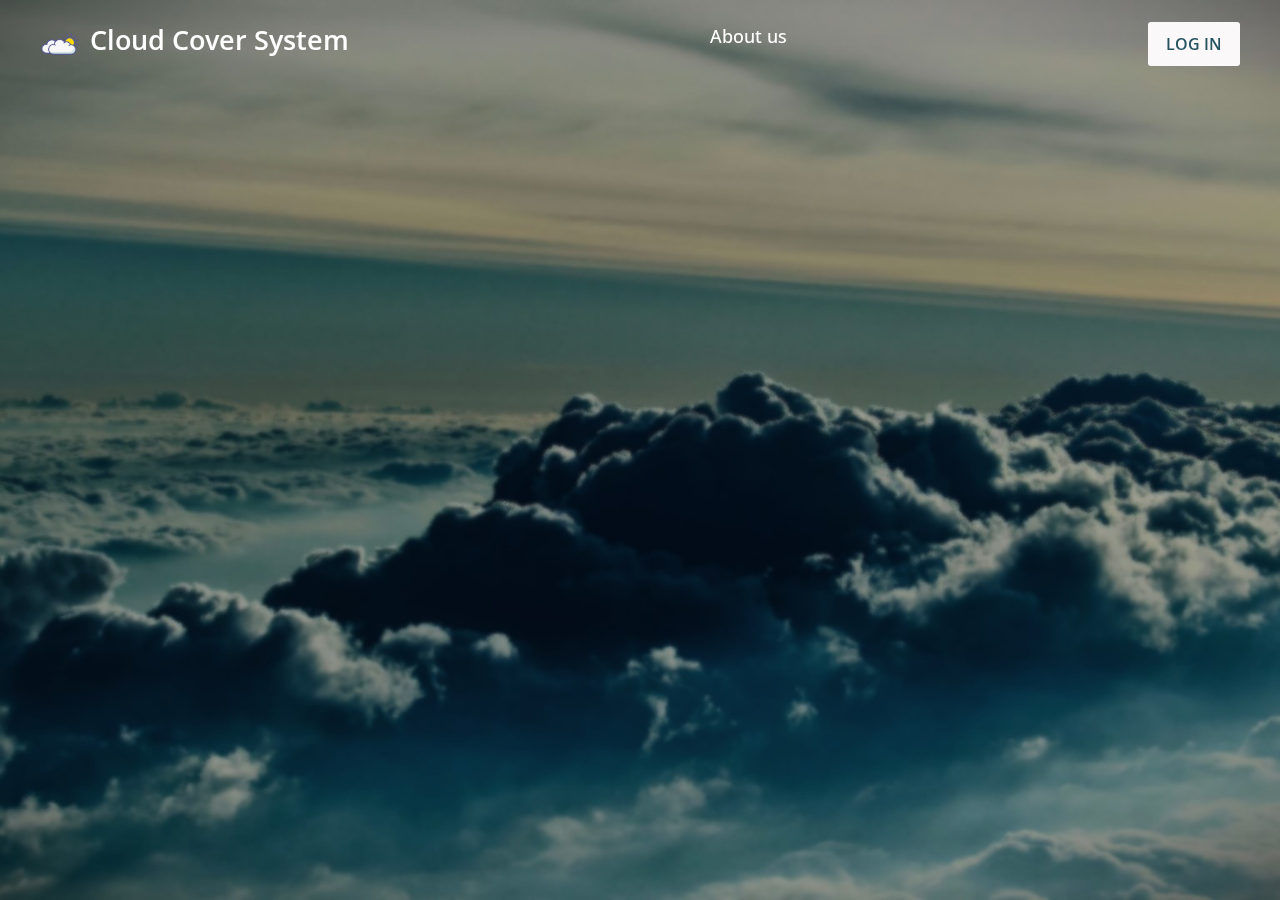
<file: templates/login.html>
<!DOCTYPE html>
<html lang="en">
<head>
    <meta charset="UTF-8">
    <meta name="viewport" content="width=device-width, initial-scale=1.0">
    <title>Welcome to Cloud Cover</title>
    <link href="https://fonts.googleapis.com/icon?family=Material+Icons" rel="stylesheet">
    <link rel="stylesheet" href="https://stackpath.bootstrapcdn.com/bootstrap/4.5.2/css/bootstrap.min.css">
    <link rel="stylesheet" href="../static/login.css">
    <link rel="stylesheet" href="https://cdnjs.cloudflare.com/ajax/libs/font-awesome/5.15.4/css/all.min.css">
    <script src="../static/login.js" defer></script>
    <link rel="stylesheet" href="../static/style.css">
    <style>
        /* Modal styles */
        .modal {
            display: none; /* Hidden by default */
            position: fixed; /* Stay in place */
            z-index: 1; /* Sit on top */
            left: 0;
            top: 0;
            width: 100%; /* Full width */
            height: 100%; /* Full height */
            overflow: auto; /* Enable scroll if needed */
            background-color: rgb(0,0,0); /* Fallback color */
            background-color: rgba(0,0,0,0.4); /* Black w/ opacity */
        }
        .modal-content {
            background-color: #fefefe;
            margin: 15% auto; /* 15% from the top and centered */
            padding: 20px;
            border: 1px solid #888;
            width: 80%; /* Could be more or less, depending on screen size */
            text-align: center;
        }
        .close {
            color: #aaa;
            float: right;
            font-size: 28px;
            font-weight: bold;
        }
        .close:hover,
        .close:focus {
            color: black;
            text-decoration: none;
            cursor: pointer;
        }
    </style>
</head>
<body>

<header>
    <nav class="navbar">
        <span class="hamburger-btn material-symbols-rounded">☰</span>
        <a href="#" class="logo">
            <img src="/static/images/cloudy.jpg" alt="logo">
            <h2>Cloud Cover System</h2>
        </a>
        <ul class="links">
            <span class="close-btn material-symbols-rounded">X</span>
            <li><a href="#">About us</a></li>
        </ul>
        <button class="login-btn">LOG IN</button>
    </nav>
</header>

<div class="blur-bg-overlay"></div>
<div class="form-popup">
    <span class="close-btn material-symbols-rounded">X</span>
    
    <!-- LOGIN FORM -->
    <div class="form-box login">
        <div class="form-details">
            <h2>Welcome Back</h2>
            <p>Please log in using your personal information to stay connected with us.</p>
        </div>
        <div class="form-content">
            <h2>LOGIN</h2>
            <form id="loginForm">
                <div class="input-field">
                    <input type="text" id="username" required>
                    <label>Username</label>
                </div>
                <div class="input-field">
                    <input type="password" id="password" required>
                    <label>Password</label>
                </div>
                <button type="submit">Log In</button>
            </form>
            
            <div>
                <a href="{{ url_for('google_login') }}">
                    <button class="google-login-button">
                        <img src="/static/images/google-logo.png" alt="Google Logo" class="google-logo">
                        Login with Google
                    </button>
                </a>
            </div>
            


            <div class="bottom-link">
                <br>Don't have an account?
                <a href="#" id="signup-link">Signup</a>
            </div>
        </div>
    </div>

    <!-- SIGNUP FORM -->
    <div class="form-box signup">
        <div class="form-details">
            <h2>Create Account</h2>
            <p>To become a part of our community, please sign up using your personal information.</p>
        </div>
        <div class="form-content">
            <h2>SIGNUP</h2>
            <form id="signupForm">
                <div class="input-field">
                    <input type="email" id="signupEmail" required>
                    <label>Enter your email</label>
                </div>
                <div class="input-field">
                    <input type="text" id="signupUsername" required>
                    <label>Enter your username</label>
                </div>
                <div class="input-field">
                    <input type="password" id="signupPassword" required>
                    <label>Create password</label>
                </div>
                <button type="submit">Sign Up</button>

                

            </form>

            

            <div class="bottom-link">
                Already have an account?
                <a href="#" id="login-link">Login</a>
            </div>
        </div>
    </div>

    

    <!-- Success Notification Modal -->
<div id="successModal" class="modal">
    <div class="modal-content">
        <span class="close" id="closeModal">&times;</span>
        <p>You have created an account successfully!</p>
        <p>You will be redirected to the login page.</p>
    </div>
</div>
</div>

<!-- Scripts -->
<script src="https://code.jquery.com/jquery-3.5.1.slim.min.js"></script>
<script src="https://stackpath.bootstrapcdn.com/bootstrap/4.5.2/js/bootstrap.min.js"></script>
<script>
    document.addEventListener('DOMContentLoaded', function() {
        // Handle login form submission
        document.getElementById('loginForm').addEventListener('submit', function(event) {
            event.preventDefault(); // Prevent the default form submission

            const username = document.getElementById('username').value;
            const password = document.getElementById('password').value;

            // Send login data to the server
            fetch('/login', {
                method: 'POST',
                headers: {
                    'Content-Type': 'application/json'
                },
                body: JSON.stringify({ username: username, password: password })
            })
            .then(response => response.json())
            .then(data => {
                if (data.success) {
                    // Store the username and password in localStorage for verification later
                    localStorage.setItem('username', username);
                    localStorage.setItem('password', password);
                    // Redirect to the index page
                    window.location.href = '/index';
                } else {
                    // Display error message if login fails
                    alert(data.message);
                }
            })
            .catch(error => {
                console.error('Error:', error);
                alert('An error occurred during login: ' + error.message);
            });
        });

        // Handle signup form submission
document.getElementById('signupForm').addEventListener('submit', function(event) {
    event.preventDefault(); // Prevent default form submission

    const email = document.getElementById('signupEmail').value;
    const username = document.getElementById('signupUsername').value;
    const password = document.getElementById('signupPassword').value;

    // Send signup data to the server
    fetch('/signup', {
        method: 'POST',
        headers: {
            'Content-Type': 'application/json'
        },
        body: JSON.stringify({ email: email, username: username, password: password })
    })
    .then(response => response.json())
    .then(data => {
        if (data.success) {
            // Show success modal
            const successModal = document.getElementById('successModal');
            successModal.style.display = 'block';

            // Set up redirection after closing the modal
            document.getElementById('closeModal').onclick = function() {
                successModal.style.display = 'none';
                // Fill the login form with the new user details
                document.getElementById('username').value = username;
                document.getElementById('password').value = password;

                // Redirect to login page after 1 second
                setTimeout(function() {
                    window.location.href = '/login';
                }, 1000); // Adjust time as needed
            };

            // Automatically close the modal after 3 seconds if not manually closed
            setTimeout(() => {
                successModal.style.display = 'none';
                // Fill the login form with the new user details
                document.getElementById('username').value = username;
                document.getElementById('password').value = password;

                // Trigger the login link click to switch forms
                document.getElementById('login-link').click();
            }, 3000); // Adjust time as needed
        } else {
            // Display error message if signup fails
            alert(data.message);
        }
    })
    .catch(error => {
        console.error('Error:', error);
        alert('An error occurred during signup: ' + error.message);
    });
});

        // Toggle between login and signup forms
        document.getElementById('signup-link').addEventListener('click', function() {
            document.querySelector('.form-popup').classList.add('show-signup');
        });
        document.getElementById('login-link').addEventListener('click', function() {
            document.querySelector('.form-popup').classList.remove('show-signup');
        });
    });
</script>
</body>
</html>
</file>
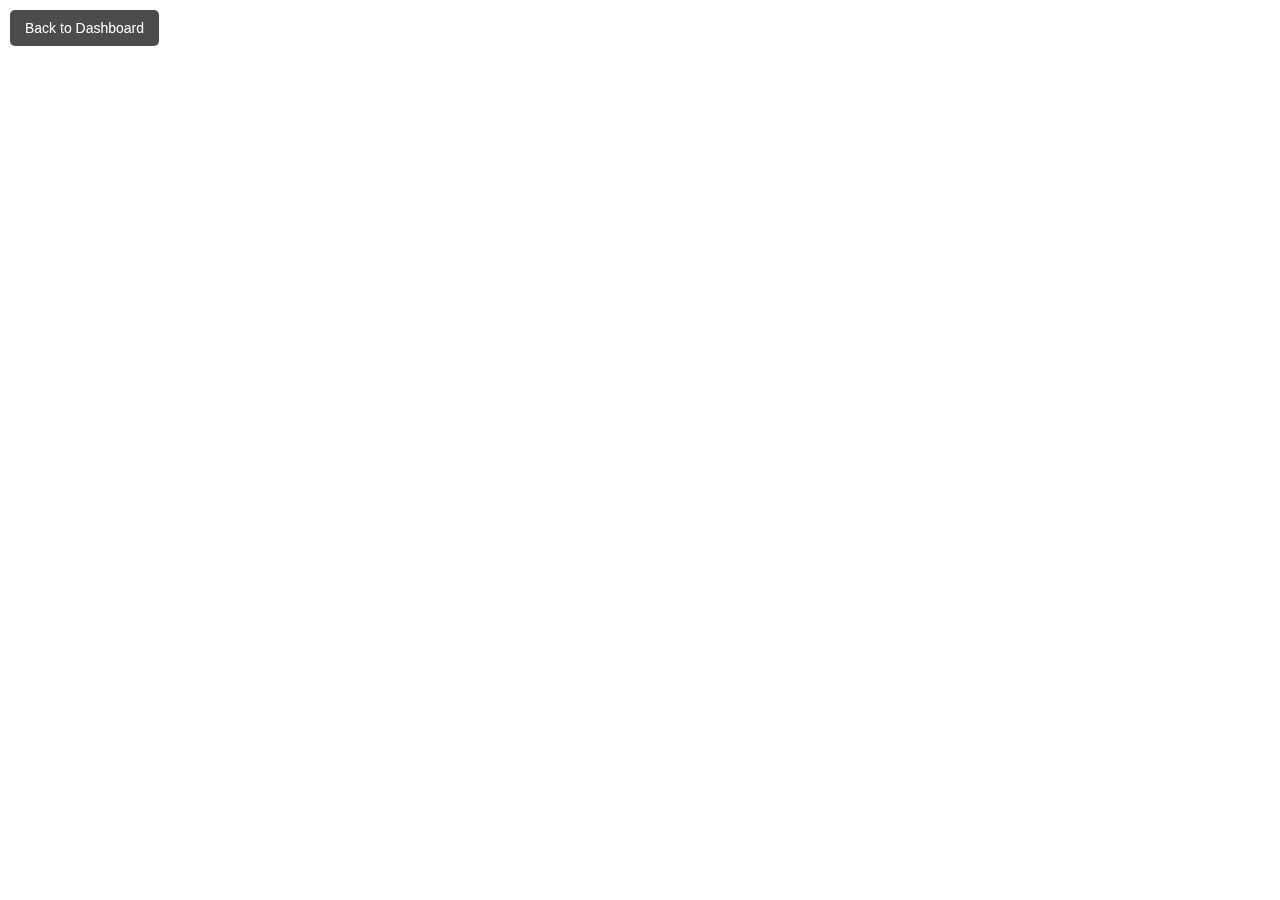
<file: templates/windymap.html>
<style>
    body {
        margin: 0;
        padding: 0;
        overflow: hidden; /* Ensures no scrollbars appear */
    }
    
    .back-btn {
        position: absolute;
        top: 10px;
        left: 10px;
        z-index: 1000; /* Ensures it appears above the iframe */
        background-color: rgba(0, 0, 0, 0.7);
        color: white;
        text-decoration: none;
        padding: 10px 15px;
        border-radius: 5px;
        font-family: Arial, sans-serif;
        font-size: 14px;
    }
    
    .back-btn:hover {
        background-color: rgba(0, 0, 0, 0.9);
    }
    
    .map-frame {
        position: absolute;
        top: 0;
        left: 0;
        width: 100%;
        height: 100%;
        border: none; /* Removes border for a clean look */
    }

</style>


<body>
    <a href="/index" class="back-btn">Back to Dashboard</a>
    <iframe class="map-frame" src="https://embed.windy.com/embed.html?type=map&location=coordinates&metricRain=default&metricTemp=default&metricWind=default&zoom=13&overlay=clouds&product=ecmwf&level=surface&lat=7.8592&lon=125.0515&message=true" frameborder="0"></iframe>
</body>
</file>
<file: static/login.css>
/* Importing Google font - Open Sans */
@import url("https://fonts.googleapis.com/css2?family=Open+Sans:wght@400;500;600;700&display=swap");

* {
    margin: 0;
    padding: 0;
    box-sizing: border-box;
    font-family: "Open Sans", sans-serif;
}

body {
    height: 100vh;
    width: 100%;
    background: url("/static/images/cloud.jpg") center/cover no-repeat;
}


header {
    position: fixed;
    width: 100%;
    top: 0;
    left: 0;
    z-index: 10;
    padding: 0 10px;
}

.navbar {
    display: flex;
    padding: 22px 0;
    align-items: center;
    max-width: 1200px;
    margin: 0 auto;
    justify-content: space-between;
}

.navbar .hamburger-btn {
    display: none;
    color: #f5f1f1;
    cursor: pointer;
    font-size: 1.5rem;
}

.navbar .logo {
    gap: 10px;
    display: flex;
    align-items: center;
    text-decoration: none;
}

.navbar .logo img {
    width: 40px;
    border-radius: 50%;
}

.navbar .logo h2 {
    color: #fff;
    font-weight: 600;
    font-size: 1.7rem;
}

.navbar .links {
    display: flex;
    gap: 35px;
    list-style: none;
    align-items: center;
}

.navbar .close-btn {
    position: absolute;
    right: 20px;
    top: 20px;
    display: none;
    color: #000;
    cursor: pointer;
}

.navbar .links a {
    color: #fff;
    font-size: 1.1rem;
    font-weight: 500;
    text-decoration: none;
    transition: 0.1s ease;
}

.navbar .links a:hover {
    color: #19e8ff;
}

.navbar .login-btn {
    border: none;
    outline: none;
    background: #faf8f8;
    color: #275360;
    font-size: 1rem;
    font-weight: 600;
    padding: 10px 18px;
    border-radius: 3px;
    cursor: pointer;
    transition: 0.15s ease;
}

.navbar .login-btn:hover {
    background: #ddd;
}

.form-popup {
    position: fixed;
    top: 50%;
    left: 50%;
    z-index: 10;
    width: 100%;
    opacity: 0;
    pointer-events: none;
    max-width: 720px;
    background: #fff;
    border: 2px solid #fff;
    transform: translate(-50%, -70%);
}

.show-popup .form-popup {
    opacity: 1;
    pointer-events: auto;
    transform: translate(-50%, -50%);
    transition: transform 0.3s ease, opacity 0.1s;
}

.form-popup .close-btn {
    position: absolute;
    top: 12px;
    right: 12px;
    color: #878484;
    cursor: pointer;
}

.blur-bg-overlay {
    position: fixed;
    top: 0;
    left: 0;
    z-index: 10;
    height: 100%;
    width: 100%;
    opacity: 0;
    pointer-events: none;
    backdrop-filter: blur(5px);
    -webkit-backdrop-filter: blur(5px);
    transition: 0.1s ease;
}

.show-popup .blur-bg-overlay {
    opacity: 1;
    pointer-events: auto;
}

.form-popup .form-box {
    display: flex;
}

.form-box .form-details {
    width: 100%;
    color: #fff;
    max-width: 330px;
    text-align: center;
    display: flex;
    flex-direction: column;
    justify-content: center;
    align-items: center;
}

.login .form-details {
    padding: 0 40px;
    background: url("/static/images/login-logo.jpg") center/cover;
}

.signup .form-details {
    padding: 0 20px;
    background: url("/static/images/signup.jpg") center/cover;
}

.form-box .form-content {
    width: 100%;
    padding: 35px;
}

.form-box h2 {
    text-align: center;
    margin-bottom: 29px;
}

form .input-field {
    position: relative;
    height: 50px;
    width: 100%;
    margin-top: 20px;
}

.input-field input {
    height: 100%;
    width: 100%;
    background: none;
    outline: none;
    font-size: 0.95rem;
    padding: 0 15px;
    border: 1px solid #717171;
    border-radius: 3px;
}

.input-field input:focus {
    border: 1px solid #00bcd4;
}

.input-field label {
    position: absolute;
    top: 50%;
    left: 15px;
    transform: translateY(-50%);
    color: #4a4646;
    pointer-events: none;
    transition: 0.2s ease;
}

.input-field input:is(:focus, :valid) {
    padding: 16px 15px 0;
}

.input-field input:is(:focus, :valid)~label {
    transform: translateY(-120%);
    color: #00bcd4;
    font-size: 0.75rem;
}

.form-box a {
    color: #00bcd4;
    text-decoration: none;
}

.form-box a:hover {
    text-decoration: underline;
}

form :where(.forgot-pass-link, .policy-text) {
    display: inline-flex;
    margin-top: 13px;
    font-size: 0.95rem;
}

form button {
    width: 100%;
    color: #fff;
    border: none;
    outline: none;
    padding: 14px 0;
    font-size: 1rem;
    font-weight: 500;
    border-radius: 3px;
    cursor: pointer;
    margin: 25px 0;
    background: #00bcd4;
    transition: 0.2s ease;
}

form button:hover {
    background: #0097a7;
}

.form-content .bottom-link {
    text-align: center;
}

.form-popup .signup,
.form-popup.show-signup .login {
    display: none;
}

.form-popup.show-signup .signup {
    display: flex;
}

.signup .policy-text {
    display: flex;
    margin-top: 14px;
    align-items: center;
}

.signup .policy-text input {
    width: 14px;
    height: 14px;
    margin-right: 7px;
}


/* General button styling */
.google-login-button {
    display: flex;
    outline: none;
    align-items: center;
    justify-content: center;
    background-color: #00bcd4; /* Google Blue */
    color: white;
    border: none;
    border-radius: 5px;
    padding: 14px 30px;
    font-size: 16px;
    cursor: pointer;
    transition: background-color 0.3s ease;
    width: 100%; /* Full width for responsiveness */
    min-width: 320px; /* Optional max width */
    box-shadow: 0px 4px 6px rgba(0, 0, 0, 0.1); /* Subtle shadow */
    text-decoration: none;
}

.google-login-button:hover {
    background-color: #0097a7;
    text-decoration: none;
}

/* Remove underline from the anchor element wrapping the button */
.google-login-container a {
    text-decoration: none; /* Remove underline from the link */
}

/* Google logo styling */
.google-logo {
    width: 24px;
    height: 24px;
    margin-right: 15px;
}

/* Center the button on the page */
.google-login-container {
    display: flex;
    justify-content: center;
    align-items: center;
    margin: 20px 0;
    width: 100%;
    text-decoration: none;

}







@media (max-width: 950px) {
    .navbar :is(.hamburger-btn, .close-btn) {
        display: block;
    }

    .navbar {
        padding: 15px 0;
    }

    .navbar .logo img {
        display: none;
    }

    .navbar .logo h2 {
        font-size: 1.4rem;
    }

    .navbar .links {
        position: fixed;
        top: 0;
        z-index: 10;
        left: -100%;
        display: block;
        height: 100vh;
        width: 100%;
        padding-top: 60px;
        text-align: center;
        background: #fff;
        transition: 0.2s ease;
    }

    .navbar .links.show-menu {
        left: 0;
    }

    .navbar .links a {
        display: inline-flex;
        margin: 20px 0;
        font-size: 1.2rem;
        color: #000;
    }

    .navbar .links a:hover {
        color: #00BCD4;
    }

    .navbar .login-btn {
        font-size: 0.9rem;
        padding: 7px 10px;
    }
}

@media (max-width: 760px) {
    .form-popup {
        width: 95%;
    }

    .form-box .form-details {
        display: none;
    }

    .form-box .form-content {
        padding: 30px 20px;
    }
}
</file>
<file: static/style.css>
/* Flex container to organize map and data sections */
.flex-container {
    display: flex;
    height: 100vh; /* Full viewport height */
}

/* Container for the entire profile section */
.user-profile-container {
    display: flex;
    align-items: center;
    justify-content: flex-end;
    position: fixed;
    gap: 10px;
    top: 10px;
    right: 10px;
    z-index: 1000;
    background-color: rgba(255, 255, 255, 0.9);
    padding: 8px 12px;
    border-radius: 8px;
    box-shadow: 0 2px 5px rgba(0, 0, 0, 0.1);
}

/* Notification container */
.notification-container {
    position: relative; /* To position the badge correctly */
    margin-right: 10px; /* Spacing between notification and profile picture */
    cursor: pointer;
    align-items: center;
    display: flex;
}

.notification-container:hover {
    transform: scale(1.1); /* Slight zoom effect on hover */
    transition: transform 0.2s ease-in-out;
}

/* Notification icon */
.notification {
    width: 30px; /* Icon size */
    height: 30px;
}

/* Badge style */
.badge {
    position: absolute;
    top: -5px; /* Adjust positioning on the icon */
    right: -5px;
    background-color: red;
    color: white;
    font-size: 12px;
    font-weight: bold;
    padding: 2px 6px;
    border-radius: 50%; /* Makes the badge circular */
    box-shadow: 0 2px 5px rgba(0, 0, 0, 0.2);
    display: none; /* Initially hidden; show dynamically via JS */
}

/* Notification dropdown */
.notification-menu {
    position: absolute;
    top: 70px; /* Adjust based on icon size */
    right: 10px;
    background: white;
    border: 2px solid #ccc;
    border-radius: 8px;
    width: 300px;
    display: none; /* Initially hidden */
    box-shadow: 0 4px 8px rgba(0, 0, 0, 0.2);
    z-index: 999;
}

.notification-menu h3 {
    margin: 0;
    padding: 10px;
    background: #f5f5f5;
    border-bottom: 1px solid #ccc;
}

.notification-menu ul {
    list-style: none;
    padding: 0;
    margin: 0;
    max-height: 200px;
    overflow-y: auto;
}

.notification-menu li {
    padding: 10px;
    border-bottom: 1px solid #ddd;
}

.notification-menu li:last-child {
    border-bottom: none;
}

.notification-menu li:hover {
    background: #f0f0f0;
}

.notification-menu .no-notifications {
    text-align: center;
    color: #888;
}

/* Profile picture */
.profile-pic {
    width: 40px;
    height: 40px;
    border-radius: 50%; /* Circular profile image */
    margin-right: 10px; /* Spacing between image and user name */
    cursor: pointer;
}

/* User name */
.user-name {
    font-size: 1rem;
    color: #333;
    font-weight: bold;
}

.dropdown {
    position: relative;
    display: inline-block;
}

.dropdown-button {
    background: none;
    border: none;
    cursor: pointer;
    float: right;
}

.dropdown-icon {
    width: 16px;
    height: 16px;
}

.dropdown-menu {
    display: none;
    max-width: 200px; /* Set a maximum width */
    position: absolute;
    right: 0;
    top: 55px;
    background: white;
    border: 1px solid #ddd;
    border-radius: 4px;
    box-shadow: 0 4px 6px rgba(0, 0, 0, 0.1);
    z-index: 1;
}

.dropdown-menu a {
    display: block;
    padding: 10px 15px;
    color: #333;
    text-decoration: none;
    font-size: 14px;
    white-space: nowrap;
}

/* Hover effect for menu items */
.dropdown-menu a:hover {
    background: #f0f0f0;
}

/* Modal Styles */
.modal {
    display: none;
    position: fixed;
    top: 0;
    left: 0;
    width: 100%;
    overflow: auto;
    height: 100%;
    z-index: 1000;
}

.modal-content {
    background: white;
    margin: 15% auto;
    padding: 20px;
    width: 80%;
    border: 1px solid #888;
}

.close-button {
    color: #aaa;
    float: right;
    font-size: 28px;
    font-weight: bold;
}

.close-button:hover,
.close-button:focus {
    color: black;
    text-decoration: none;
    cursor: pointer;
}

.modal-content input {
    width: calc(100% - 20px);
    margin: 10px 0;
    padding: 10px;
    border: 1px solid #ddd;
    border-radius: 4px;
}

.modal-content button {
    background: #007BFF;
    color: white;
    padding: 10px 20px;
    border: none;
    border-radius: 4px;
    cursor: pointer;
}

.modal-content button:hover {
    background: #0056b3;
}

.success-notification {
    position: fixed;
    top: 50%;
    left: 50%;
    transform: translate(-50%, -50%);
    background-color: #dff0df; /* Light green background */
    padding: 15px 30px;
    border: 1px solid #c3e6cb; /* Darker green border */
    border-radius: 5px;
    color: #155724; /* Dark green text */
    font-size: 16px;
    z-index: 1000; /* Ensure it appears above other elements */
    box-shadow: 0 2px 10px rgba(0, 0, 0, 0.1); /* Subtle shadow for depth */
    transition: opacity 0.5s ease; /* Smooth fade-out effect */
}

/* Optional: Add a fade-out effect */
.success-notification.fade-out {
    opacity: 0;
}

/* Box for the map on the left */
.map-container {
    width: 60%; /* Adjust the width of the map box */
    padding: 20px;
    box-sizing: border-box; /* Ensure padding is included in width */
    background-color: rgb(120, 147, 199); /* Light background for map container */
    display: flex;
    justify-content: center;
    align-items: center;

}

#map {
    position: fixed;
    top: 0;

    left: 0;
    width: 70%;
    height: 100%;
    border: 5px solid #ddd;
    box-shadow: 0px 0px 8px rgb(0, 0, 0, 0.1);
    margin-top: 70px;
    z-index: 1;
}


.data-container {
    height: 100vh;
    width: 30%;
    background-color: rgba(255, 255, 255, 0.8);
    position: fixed;
    top: 70px;
    right: 0;
    padding: 20px;
    display: flex;
    flex-direction: column;
    justify-content: flex-start;
    box-sizing: border-box;
    overflow-y: auto;
}


/* The content inside the data-container (scrollable part) */
.data-content {
    flex: 1; /* Makes the content take available space */
    overflow-y: auto; /* Allows vertical scrolling if content overflows */
}

/* Adjust text and table layout */
h3 {
    font-size: 1.2rem;
    color: #333;
}

table {
    width: 100%;
    margin-bottom: 20px;
}

table th, table td {
    padding: 10px;
    text-align: left;
}

/* Button container on the right */
.button-container {
    margin-top: 20px;
}

#chartContainer {
    margin-top: 20px;
    width: 100%;
    height: 300px;
    background-color: rgba(255, 255, 255, 0.9); /* Background color for the chart */
    box-shadow: 0px 0px 8px rgba(12, 77, 181, 0.1); /* Optional shadow */
    padding: 5px; /* Padding size */
    background-clip: content-box; /* Ensures background color is only around content */
    box-sizing: border-box;
}

#chartContainer::before {
    content: ''; /* Create a pseudo-element */
    position: absolute;
    top: 0;
    left: 0;
    right: 0;
    bottom: 0;
    background-color: rgb(120, 147, 199); /* Padding color */
    z-index: -1; /* Send behind content */
    padding: 20px; /* Match padding size */
}


/* Canvas inside the chart */
canvas {
    max-width: 100%; /* Ensure canvas fits within container */
}

/* Styling for the View Users button */
.view-users-btn {
    color: white;               /* Text color */
    border: none;               /* No border */
    cursor: pointer;            /* Pointer cursor */
    transition: background-color 0.3s; /* Smooth background color change */
}

.view-users-btn:hover {
    background-color: #0056b3; /* Darker blue on hover */
}

/* Define a common button size */
.button-size {
    min-width: 150px;  /* Set a minimum width */
    padding: 10px 20px; /* Consistent padding for all buttons */
    font-size: 16px;    /* Consistent font size */
    border-radius: 5px; /* Consistent border radius */
}

 /* Sidebar styles */
 .sidebar {
    position: fixed;
    left: -250px; /* Sidebar hidden initially */
    width: 250px;
    height: 100vh;
    background-color:  rgb(120, 147, 199);
    color: white;
    padding: 20px;
    display: flex;
    flex-direction: column;
    justify-content: flex-start;
    box-sizing: border-box;
    box-shadow: 2px 0px 10px rgba(0, 0, 0, 0.1);
    transition: left 0.3s ease; /* Smooth transition for visibility */
    z-index: 999; /* Slightly lower than the button */
}

/* Sidebar open */
.sidebar.open {
    left: 0; /* Slide into view */
}


.sidebar .view-users-btn, .sidebar .logout-btn{
    background-color: rgb(16, 48, 106); /* Blue color */
    color: white;
    border: none;
    cursor: pointer;
    padding: 10px 20px;
    margin-bottom: 15px;
    font-size: 16px;
    border-radius: 5px;
    transition: background-color 0.3s;
    margin-top: auto;
}

/* Buttons container (with logout at the bottom) */
.sidebar .sidebar-container {
    display: flex;
    flex-direction: column;
    justify-content: flex-end;
    margin-top: auto; /* Push buttons to the bottom */
}


.sidebar .no-view-users-btn {
    background-color: red; /* Red background for logout button */
    color: white;           /* Text color remains white */
    border: none;
    cursor: pointer;
    padding: 10px 20px;
    margin-bottom: 15px;
    font-size: 16px;
    border-radius: 5px;
    transition: background-color 0.3s;
    margin-top: auto;
}

.sidebar .logout-btn:hover {
    background-color: rgb(86, 4, 4); /* Darker red on hover */
}


.sidebar .view-users-btn:hover {
    background-color:  rgb(120, 147, 199);
}

/* Button to open the sidebar */
#sidebar-toggle-btn {
    position: fixed;
    top: 20px;
    left: 20px;
    background-color:  rgb(120, 147, 199);
    color: white;
    border: none;
    padding: 10px 20px;
    cursor: pointer;
    font-size: 16px;
    border-radius: 5px;
    z-index: 1000; /* Ensure it’s above the sidebar */
}
#chatbot-container {
    width: 300px;
    height: 400px;
    border: 1px solid #ccc;
    padding: 10px;
    background-color: #f9f9f9;
    box-shadow: 0 0 10px rgba(0, 0, 0, 0.1);
    display: none; /* Initially hidden */
    flex-direction: column;
    margin-top: 20px; /* Space above the chatbot */
    margin-left: auto; /* Center horizontally */
    margin-right: auto; /* Center horizontally */
    overflow-y: auto;
    
}

#chatbot {
    flex: 1;
    overflow-y: auto;
    padding: 10px;
    height: 200px;
    margin-bottom: 10px;
    background-color: #fff;
    border: 1px solid #ddd;
    border-radius: 5px;
}

.chat-message {
    padding: 8px;
    margin: 5px 0;
    border-radius: 5px;
}

.bot-message {
    background-color: #e1f5fe;
    text-align: left;
}

.user-message {
    background-color: #dcedc8;
    text-align: right;
}

#chat-input {
    width: 100%;
    padding: 10px;
    border: 1px solid #ccc;
    border-radius: 5px;
    font-size: 14px;
    resize: none;
    box-sizing: border-box;
}

















/* Make the map take full width and height for smaller screens */
@media (max-width: 768px) {
    #map {
        position: relative;  /* Remove fixed positioning */
        width: 100%;         /* Full width */
        height: 50vh;        /* Adjust height (50% of viewport height) */
        z-index: 500; /* Lower than the sidebar */
    }

    .flex-container {
        flex-direction: column; /* Stack map and data vertically on small screens */
    }

    .map-container {
        width: 100%;           /* Full width of the screen */
        padding: 0;            /* Remove padding */
    }

    .data-container {
        width: 100%;           /* Make data container full width */
        height: auto;          /* Adjust height to fit content */
        position: relative;    /* Allow it to be stacked below the map */
        top: auto;             /* Remove fixed positioning */
        overflow-y: visible;   /* Allow the container to expand */
    }

    
    .sidebar {
        position: fixed;
        left: -250px; /* Sidebar hidden off-screen initially */
        transition: left 0.3s ease; /* Smooth transition */
        width: 250px;
        height: 100vh;
        background-color: rgb(120, 147, 199);
        color: white;
        box-shadow: 2px 0px 10px rgba(0, 0, 0, 0.1);
        top: 0; /* Ensure it starts from the top */
        margin-top: 0; /* Remove any margin at the top */
        z-index: 999; /* Slightly lower than the button */
    }

    /* Make the toggle button appear */
    #sidebar-toggle-btn {
        display: block; /* Ensure the toggle button is visible */
        position: fixed;
        top: 20px; /* Keep the toggle button at the top */
        left: 20px; /* Position it on the left */
        z-index: 1000; /* Ensure it's above other elements */
    }

    /* Sidebar toggle when it's active */
    .sidebar.open {
        left: 0; /* Bring the sidebar into view */
    }
    
    .view-users-btn, .logout-btn {
        width: 100%;          /* Make buttons full width */
        margin: 10px 0;       /* Add margin for spacing */
        font-size: 18px;      /* Adjust font size for readability */
    }

    .button-size {
        width: 100%;          /* Buttons take full width */
        font-size: 16px;      /* Adjust font size */
    }
    #chartContainer {
        width: 100%;  /* Make chart take full width */
        height: 200px; /* Adjust height for smaller devices */
    }

    .data-container h3 {
        font-size: 1rem; /* Make headings smaller */
    }
    
    table {
        font-size: 14px;  /* Adjust table font size for readability */
    }
}
</file>
